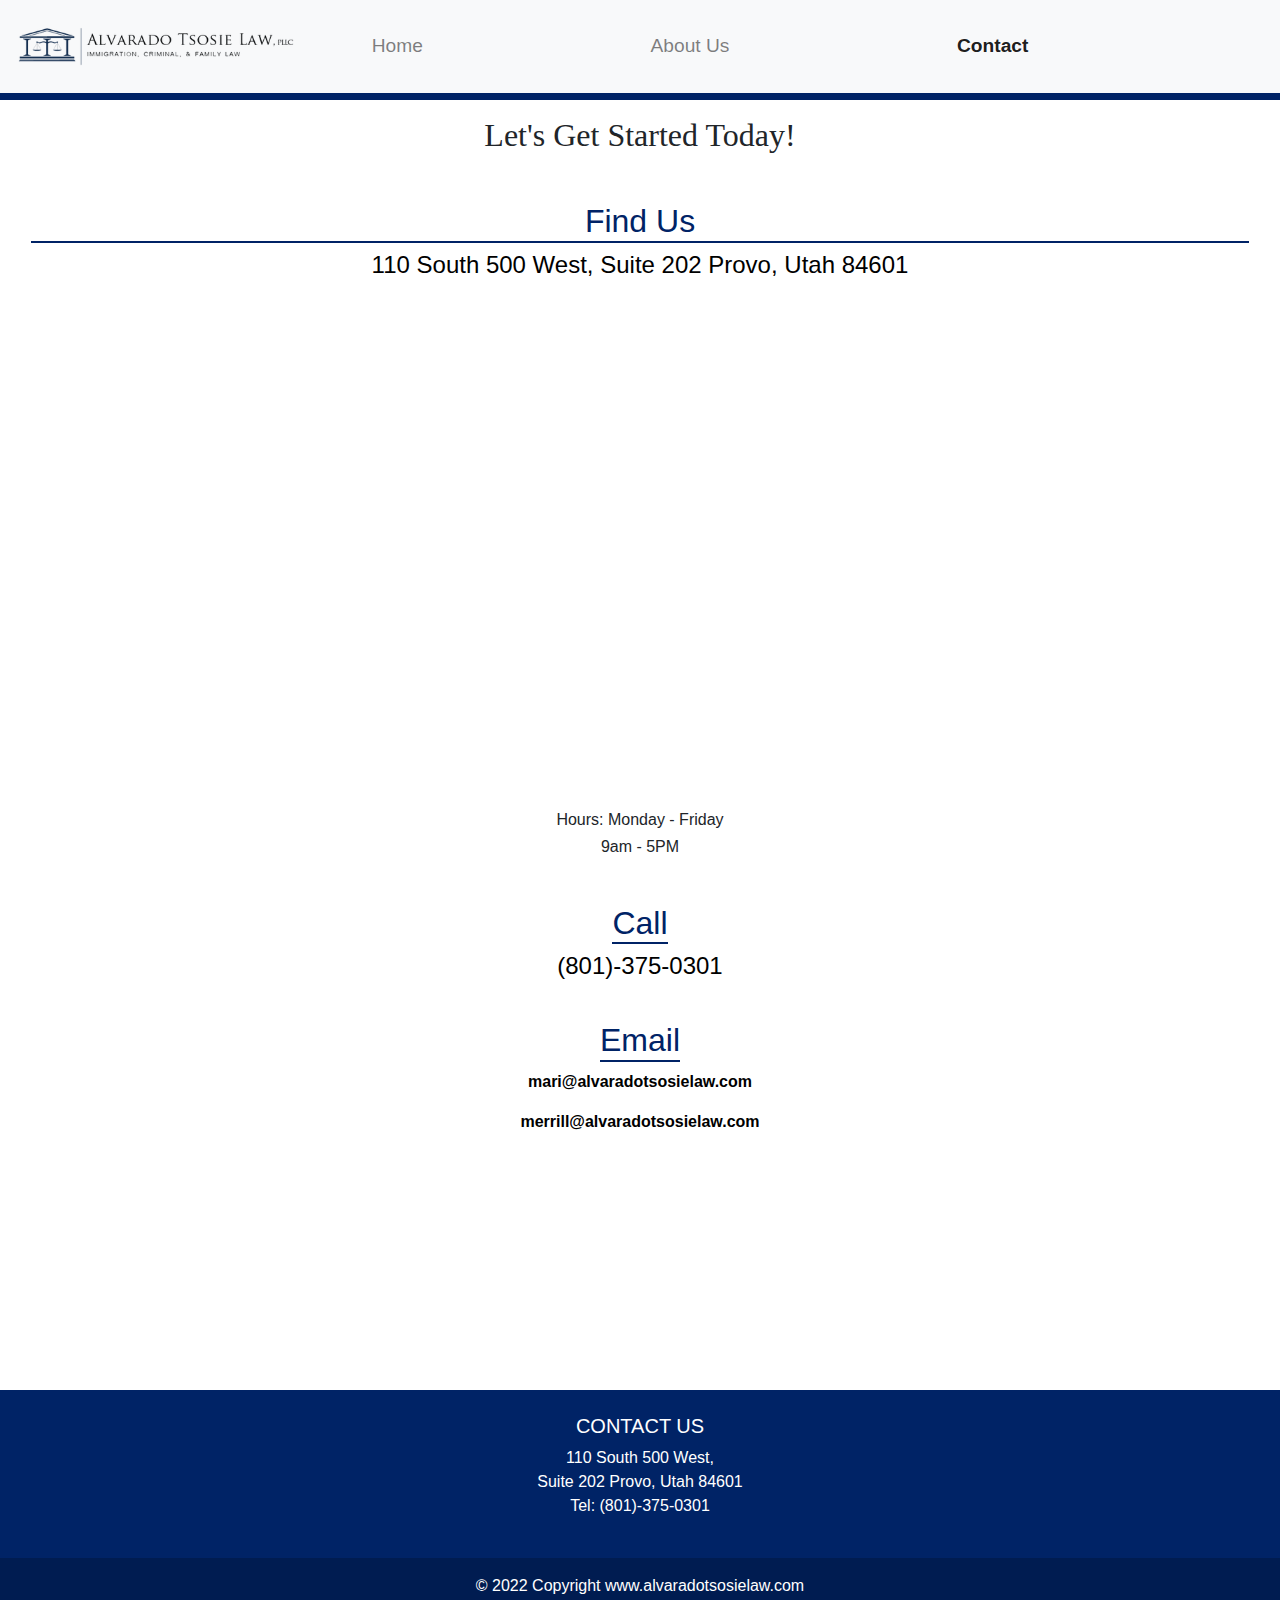
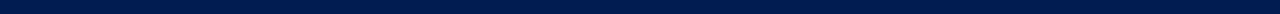
<file: contact.html>
<!DOCTYPE html>
<html lang="en">
    <head>
        <!-- Required meta tags -->
        <link rel="shortcut icon" type="x-icon" href="assets/logoSmall.jpg">
        <meta charset="utf-8">
        <meta name="viewport" content="width=device-width, initial-scale=1, shrink-to-fit=no">
        <meta
        name="description"
        content=" Lawyer Mari Alvarado Tsosie's contact information including phone, email, address, and hours of operation.">
    
        <!-- Bootstrap CSS -->
        <link rel="stylesheet" href="https://cdn.jsdelivr.net/npm/bootstrap@4.0.0/dist/css/bootstrap.min.css" integrity="sha384-Gn5384xqQ1aoWXA+058RXPxPg6fy4IWvTNh0E263XmFcJlSAwiGgFAW/dAiS6JXm" crossorigin="anonymous">
        <!-- Custom CSS-->
        <link rel="stylesheet" href="styles.css">
        <title>Alvarado Tsosie Law</title>
    </head>
    <body>
        <nav class="navbar navbar-expand-lg navbar-light bg-light">
            <img class="logo img-fluid float-sm-left" src="assets/artboard-1header-logo.png" alt="Alvarado Tsosie Law Logo" >
            <button class="navbar-toggler" type="button" data-toggle="collapse" data-target="#navbarNavAltMarkup" aria-controls="navbarNavAltMarkup" aria-expanded="false" aria-label="Toggle navigation">
            <span class="navbar-toggler-icon"></span>
            </button>
            <div class="collapse navbar-collapse" id="navbarNavAltMarkup">
                <div class="navbar-nav">
                    <a class="nav-item nav-link" href="index.html">Home <span class="sr-only">(current)</span></a>
                    <a class="nav-item nav-link" href="aboutUs.html">About Us</a>
                    <a class="nav-item nav-link hide" href="faq.html">FAQ</a>
                    <a class="nav-item nav-link active" href="contact.html">Contact</a>
                    <p class="nav-item nav-link language" ></p>
                </div>
            </div>
        </nav>

        <main>
          <h1 class="center">Let's Get Started Today!</h1>

          <div class="container-fluid contactSection">
            <h2>Find Us</h2>
            <h4 class="center"><a target="_blank" href="http://maps.google.com/?q=110 S 500 W suite 202, Provo, UT 84601">110 South 500 West,
              Suite 202 Provo, Utah 84601</a></h4> <br>
            <iframe class="map center" src="https://www.google.com/maps/embed?pb=!1m18!1m12!1m3!1d5049.304269768253!2d-111.67064014546607!3d40.23120750155816!2m3!1f0!2f0!3f0!3m2!1i1024!2i768!4f13.1!3m3!1m2!1s0x874d99ffb6c6aaab%3A0x136776d0fa951372!2s110%20S%20500%20W%20suite%20202%2C%20Provo%2C%20UT%2084601!5e0!3m2!1sen!2sus!4v1669780153186!5m2!1sen!2sus" width="600" height="450" style="border:0;" allowfullscreen="" loading="lazy" referrerpolicy="no-referrer-when-downgrade"></iframe>
          </div>  

          <h6 class="center">Hours: Monday - Friday</h6>
          <h6 class="center">9am - 5PM</h6>
          
          <div class="container-fluid contactSection">
            <div class="row">

              <div class="container-fluid col-sm-6 call">
                <div class="row">
                  <h2 class="center">Call</h2>
                </div>
                <div class="row">
                  <h4 class="center"><a href="tel:8013750301">(801)-375-0301</a></h4>
                </div>
              </div>

              <div class="container-fluid col-sm-6 hide">
                <div class="row">
                  <h2 class="center">Email</h2>
                </div>

                <div class="row">
                  <h4 class="center col-sm-12"><a href="mailto:mari@alvaradotsosielaw.com? subject=website hit">mari@alvaradotsosielaw.com</a></h4>
                  
                </div>

                <div class="row">
                  
                  <h4 class="center col-sm-12"><a href="mailto:merrill@alvaradotsosielaw.com? subject=website hit">merrill@alvaradotsosielaw.com</a></h4>
                </div>

              </div>

              <div class="container-fluid center">
                  <div class="row">
                  <h2 class="center">Email</h2>
                  </div>
             
             
                  <p class="email"><a href="mailto:mari@alvaradotsosielaw.com? subject=website hit">mari@alvaradotsosielaw.com</a></p>
              
              
                  <p class="email"><a class="" href="mailto:merrill@alvaradotsosielaw.com? subject=website hit">merrill@alvaradotsosielaw.com</a></p>
              
              </div>

            </div>
          </div>



        </main>


        <footer class=" text-center text-lg-start">
          <!-- Grid container -->
          <div class="container p-4">
            <!--Grid row-->
            <div class="row">
              <!--Grid column-->
              <div class="col-sm-12">
                  
                  
                <h5 class="text-uppercase">Contact Us</h5>
        
                <p class="footerText">
                  <a class="footerLink" class="center" target="_blank" href="http://maps.google.com/?q=110 S 500 W suite 202, Provo, UT 84601">
                  110 South 500 West,<br> Suite 202
                  Provo, Utah 84601<br>
                  </a>
                  <a class="footerLink" href="tel:8013750301">
                  Tel: (801)-375-0301
                  </a>
              </p>
              </div>
              <!--Grid column-->
        
              <!--Grid column-->
              <div class="col-lg-6 col-md-12 mb-4 mb-md-0 hide">
                <h5 class="text-uppercase">Follow</h5>
        
                <p >
                  Social media icons go here##
                </p>
              </div>
              <!--Grid column-->
            </div>
            <!--Grid row-->
          </div>
          <!-- Grid container -->
        
          <!-- Copyright -->
          <div class="text-center p-3" style="background-color: rgba(0, 0, 0, 0.2);">
            © 2022 Copyright   
            <a class="footerLink" target="_blank" href="http://www.alvaradotsosielaw.com/">www.alvaradotsosielaw.com</a>
          </div>
          <!-- Copyright -->
        </footer>
        <!-- Optional JavaScript -->
        <!-- jQuery first, then Popper.js, then Bootstrap JS -->
        <script src="https://code.jquery.com/jquery-3.2.1.slim.min.js" integrity="sha384-KJ3o2DKtIkvYIK3UENzmM7KCkRr/rE9/Qpg6aAZGJwFDMVNA/GpGFF93hXpG5KkN" crossorigin="anonymous"></script>
        <script src="https://cdn.jsdelivr.net/npm/popper.js@1.12.9/dist/umd/popper.min.js" integrity="sha384-ApNbgh9B+Y1QKtv3Rn7W3mgPxhU9K/ScQsAP7hUibX39j7fakFPskvXusvfa0b4Q" crossorigin="anonymous"></script>
        <script src="https://cdn.jsdelivr.net/npm/bootstrap@4.0.0/dist/js/bootstrap.min.js" integrity="sha384-JZR6Spejh4U02d8jOt6vLEHfe/JQGiRRSQQxSfFWpi1MquVdAyjUar5+76PVCmYl" crossorigin="anonymous"></script>
    </body>
</html>
</file>
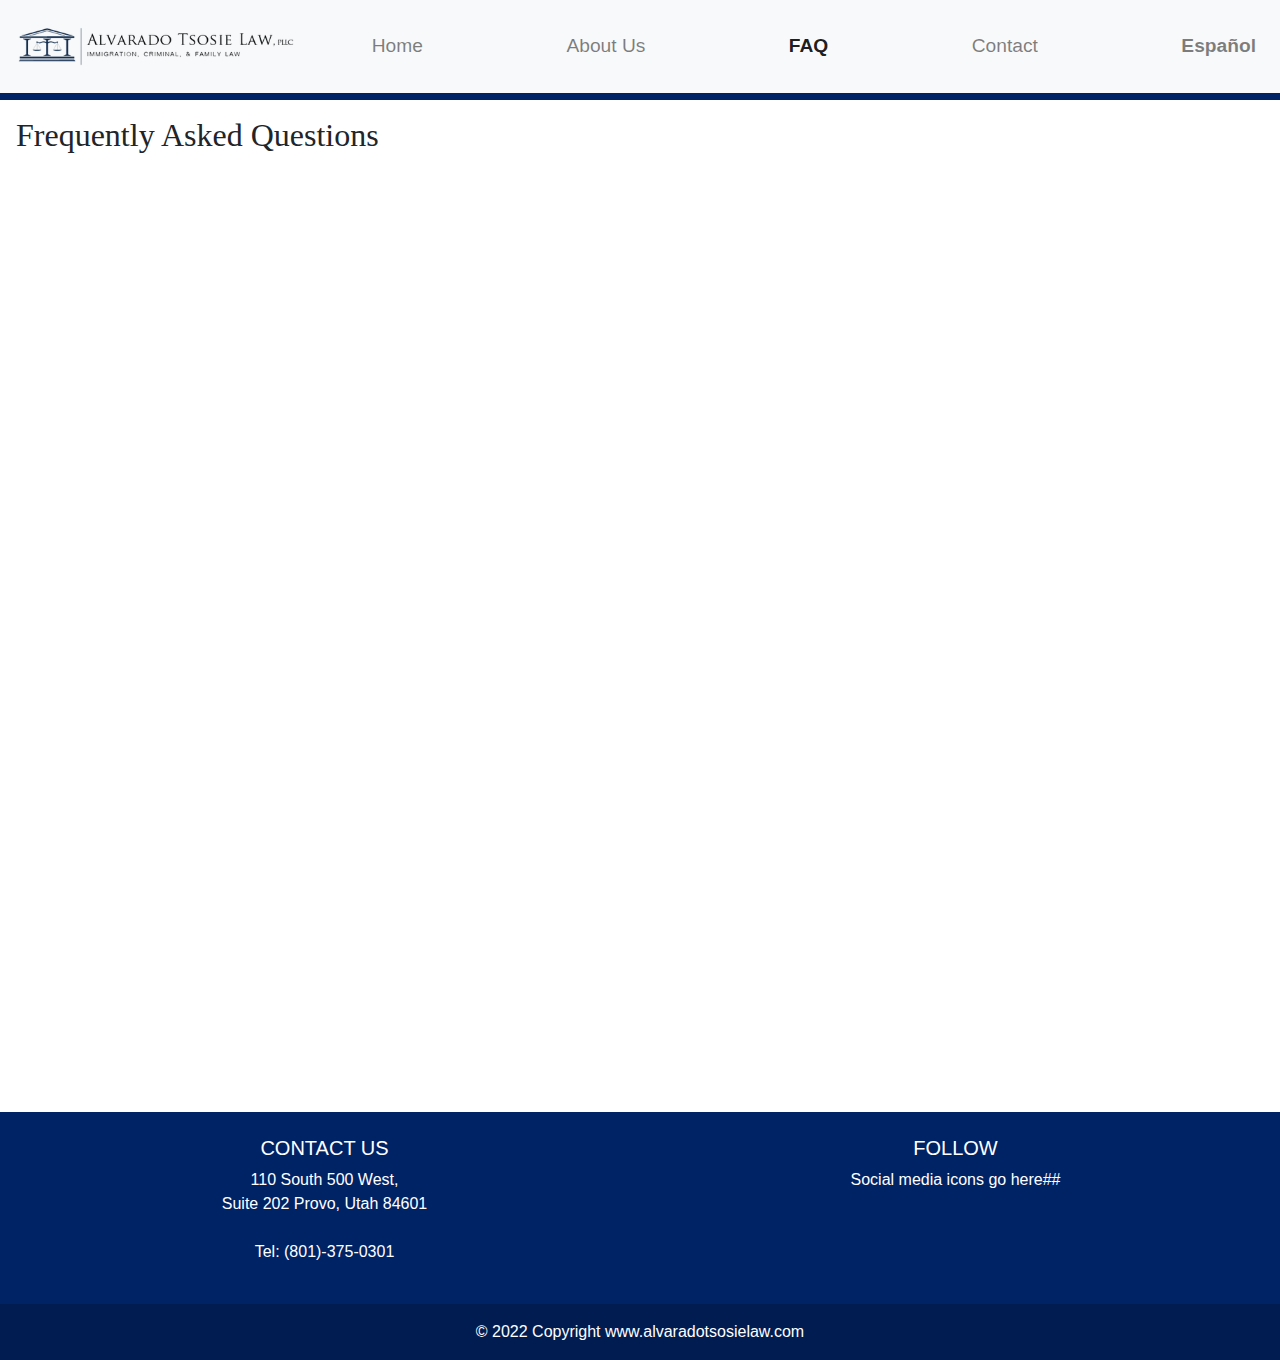
<file: faq.html>
<!DOCTYPE html>
<html lang="en">
    <head>
        <!-- Required meta tags -->
        <link rel="shortcut icon" type="x-icon" href="assets/logoSmall.jpg">
        <meta charset="utf-8">
        <meta name="viewport" content="width=device-width, initial-scale=1, shrink-to-fit=no">
    
        <!-- Bootstrap CSS -->
        <link rel="stylesheet" href="https://cdn.jsdelivr.net/npm/bootstrap@4.0.0/dist/css/bootstrap.min.css" integrity="sha384-Gn5384xqQ1aoWXA+058RXPxPg6fy4IWvTNh0E263XmFcJlSAwiGgFAW/dAiS6JXm" crossorigin="anonymous">
        <!-- Custom CSS-->
        <link rel="stylesheet" href="styles.css">
        <title>Alvarado Tsosie Law</title>
    </head>
    <body>
        <nav class="navbar navbar-expand-lg navbar-light bg-light">
            <img class="logo img-fluid float-sm-left" src="assets/artboard-1header-logo.png" alt="Alvarado Tsosie Law Logo" >
            <button class="navbar-toggler" type="button" data-toggle="collapse" data-target="#navbarNavAltMarkup" aria-controls="navbarNavAltMarkup" aria-expanded="false" aria-label="Toggle navigation">
            <span class="navbar-toggler-icon"></span>
            </button>
            <div class="collapse navbar-collapse" id="navbarNavAltMarkup">
                <div class="navbar-nav">
                    <a class="nav-item nav-link" href="index.html">Home <span class="sr-only">(current)</span></a>
                    <a class="nav-item nav-link" href="aboutUs.html">About Us</a>
                    <a class="nav-item nav-link active" href="faq.html">FAQ</a>
                    <a class="nav-item nav-link" href="contact.html">Contact</a>
                    <a class="nav-item nav-link language" href="#">Español</a>
                </div>
            </div>
        </nav>

        <main>
          <h1>Frequently Asked Questions</h1>
          <div class="video">
            <iframe class="center" width="560" height="315" src="https://www.youtube.com/embed/OeHLHNKQCXA" title="YouTube video player" frameborder="0" allow="accelerometer; autoplay; clipboard-write; encrypted-media; gyroscope; picture-in-picture" allowfullscreen></iframe>

          </div>
        </main>


        <footer class=" text-center text-lg-start">
            <!-- Grid container -->
            <div class="container p-4">
              <!--Grid row-->
              <div class="row">
                <!--Grid column-->
                <div class="col-lg-6 col-md-12 mb-4 mb-md-0">
                  <h5 class="text-uppercase">Contact Us</h5>
          
                  <p>​
                    110 South 500 West,<br> Suite 202
                    Provo, Utah 84601<br><br>
                    Tel: (801)-375-0301
                </p>
                </div>
                <!--Grid column-->
          
                <!--Grid column-->
                <div class="col-lg-6 col-md-12 mb-4 mb-md-0">
                  <h5 class="text-uppercase">Follow</h5>
          
                  <p>
                    Social media icons go here##
                  </p>
                </div>
                <!--Grid column-->
              </div>
              <!--Grid row-->
            </div>
            <!-- Grid container -->
          
            <!-- Copyright -->
            <div class="text-center p-3" style="background-color: rgba(0, 0, 0, 0.2);">
              © 2022 Copyright   
              <a class="footerLink" target="_blank" href="http://www.alvaradotsosielaw.com/">www.alvaradotsosielaw.com</a>
            </div>
            <!-- Copyright -->
          </footer>

        <!-- Optional JavaScript -->
        <!-- jQuery first, then Popper.js, then Bootstrap JS -->
        <script src="https://code.jquery.com/jquery-3.2.1.slim.min.js" integrity="sha384-KJ3o2DKtIkvYIK3UENzmM7KCkRr/rE9/Qpg6aAZGJwFDMVNA/GpGFF93hXpG5KkN" crossorigin="anonymous"></script>
        <script src="https://cdn.jsdelivr.net/npm/popper.js@1.12.9/dist/umd/popper.min.js" integrity="sha384-ApNbgh9B+Y1QKtv3Rn7W3mgPxhU9K/ScQsAP7hUibX39j7fakFPskvXusvfa0b4Q" crossorigin="anonymous"></script>
        <script src="https://cdn.jsdelivr.net/npm/bootstrap@4.0.0/dist/js/bootstrap.min.js" integrity="sha384-JZR6Spejh4U02d8jOt6vLEHfe/JQGiRRSQQxSfFWpi1MquVdAyjUar5+76PVCmYl" crossorigin="anonymous"></script>
    </body>
</html>
</file>
<file: styles.css>
/* Universal styles*/


*{
    box-sizing: border-box;
    margin: 0;
    padding: 0;

}

:root {
 --backgroundColor: white;   
 --primaryColor: #002366; 
 --secondary: #ADB5BD;
 --menu-distance: 20%;
 --icon-distance: 15%;
}

body{
    margin: 0;
    padding: 0;
}

main{
   
    max-width: 100rem;
    padding-left: 1rem;
    padding-right: 1rem;
    margin: auto;
    margin-bottom: 15rem;
    
}

section{
    margin-bottom: 4rem;
}

img{
    display: block;
    max-width: 100%;

}

.hide{
    display: none;
}
.center {
    display: block;
    margin-left: auto;
    margin-right: auto;
    /* width: 50%; */
    text-align: center;
  }
.circleImg{
    border-radius: 50%;
    min-width: 50px;
    max-width: 500px;
    

}

h1{
    margin-bottom: 1rem;
    margin-top: 1rem;
    font-family: 'Times New Roman', Times, serif;
    font-size: 2rem;
}

h2{
    text-align: center;
    color:var(--primaryColor)
}

ul{
    list-style: none;
}

.active{
    font-weight: bolder;
}

.video{
    position: relative;
    width: 100%;
    padding-bottom: 56.25%; 
    height: 0;
    margin-bottom: 2rem;
}

.video iframe{
    position: absolute;
    top:0;
    left: 0;
    width: 100%;
    height: 100%;
}

/*link styles*/
.navbar-nav a{
    color: black;
    font-size: larger;
}
a:link {
    text-decoration: none;
    color: black;
}
  
a:visited {
    text-decoration: none;
    color:black;
}
  
a:hover {
    text-decoration: underline;
    color:var(--primaryColor);
}
  

a:active {
    text-decoration: underline;
    color:var(--primaryColor);
}

div .light{
    color:white;
}

footer{
    background-color: var(--primaryColor);
    color:white;
}

footer .footerLink{
    color:white;

}

.footerLink{
    text-decoration: none;
    color: white;
}



/*Naviagtion Styles*/
.container{
    max-width: 100%;
    margin: 0 auto;

    flex-direction: row;
    align-items: center;
    justify-content: space-between;
}

.call{
    margin-bottom: 2rem;
}




nav{

    background-color: var(--backgroundColor);
    border-bottom: 3px solid --primaryColor;
    display: flex;
    justify-content: space-between;
    border-bottom: solid 7px var(--primaryColor);
    min-height: 100px;
}



.navbar-nav{
    display:flex;
    justify-content: space-between;
    width: 100%;
}

.navbar-nav a:hover{
    text-decoration: underline;
}

.language{
    font-weight: bold;
    /* border-left: solid 3px var(--primaryColor); activate when spanish goes live */
}

.logo{
    margin-right: 0;
    padding-left: 0;
    margin-left: 0;
    width: 280px;
    max-width: 500px;
    
}

.jumbotron{
    
    padding:0;
    border-radius: 0;
}

.shadow{
    text-shadow:
    0.05em 0 black,
    0 0.05em black,
    -0.05em 0 black,
    0 -0.05em black,
    -0.05em -0.05em black,
    -0.05em 0.05em black,
    0.05em -0.05em black,
    0.05em 0.05em black;
}

/*Areas of practice styles*/

.practiceAreas{
    padding-left: 2rem;
    padding-right: 2rem;
}

h2{
    border-bottom: solid 2px var(--primaryColor);
    text-align: center;
}

.card{
    height: 400px;
    margin-top: 2rem;
    border: none;
    background-color: #cccccc;
    background-position: center;
    background-repeat: no-repeat;
    background-size: cover;
    position: relative;
    
}
.card-text {
    text-align: center;
    position: absolute;
    top: 50%;
    left: 50%;
    transform: translate(-50%, -50%);
    color: white;
    
}

.card-body{
    background-color: lightgray;
    margin-bottom: 2rem;
    border-radius: 0 0 12px 12px;

}

.card-text h3{
    font-size: 1.75rem;
}

#immigration{
    background-image: url(assets/statueOfLiberty1920.jpg);
    filter: grayscale(30%);

}

#criminalDefence{
    background-image: url(assets/justice1920.jpg);
    filter: grayscale(30%);

}

#familyLaw{
    background-image: url(assets/familyLaw1920.jpg);
    filter: grayscale(30%);

}


/*Our Story Styles*/

.ourStory{
    background-color: whitesmoke;
    margin-bottom: 0;
    padding-bottom: 2rem;
}
.ourStory p:last-child {
    margin-bottom: 0;
  }

.ourStory img{
    margin-bottom: 1rem;
}


/*about us styles*/

.staffCard{
    
    max-width: 50rem;
    border-radius: 25px;
}
.positionDescription{
    margin-top: 0;
    padding-top: 0;
}
.cardText{

    margin-top: .5rem;
    padding-bottom: 1rem;
    padding-left: .5rem;
    padding-right: .5rem;
}

.name{
    border-bottom: none;
    border-top: 4px solid var(--primaryColor);
    margin-bottom: 0;
}

/*contact us styles*/

.contactSection{
    margin-top: 3rem;
    margin-bottom: 3rem;
}

.map{
    width: 90%;

}

.email{
    font-weight: bold;
}



/*Media Q's*/

@media (min-width: 992px){
    .navbar-nav {
        margin-left: 7%;
        
    }
    .cardText{
        margin-top: 15%;
        font-size: larger;
    }
}




/*
body{
    margin: 0;
    padding: 0;
}



img{
    display: block;
    max-width: 100%;

}


.jumbotron{
    background-image: url(assets/staff.JPG);
    background-repeat: no-repeat;
    background-size: cover;
    background-position: center;
    position: relative;
    min-height: 400px;
    
}

.nav,
.nav ul{
    display: flex;
    justify-content: space-between;
    align-items: center;
    background-color: whitesmoke;
    opacity: .5;
}

.navbar-links ul {
    margin: 0;
    padding: 0;
    display: flex;

}

.navbar-links li{
    list-style: none;
}

.navbar-links li a{
    text-decoration: none;
    color: black;
    padding: 1rem;
    display: block;
}

.navbar-links li:hover {
    background-color: var(--primaryColor);
}   
.navbar-links li a:hover{
    color: white;
    opacity: 1;
}

.nav{
    min-height: min-content;
}

.logo{
    min-width: 1.5rem;
    margin:0;
    
}

.toggle-button{
    position: absolute;
    top:.75rem;
    right: 1rem;
    display: none;
    flex-direction: column;
    justify-content: space-between;
    width: 30px;
    height: 21px;
}

.toggle-button .bar{
    height: 3px;
    width: 100%;
    background-color: black;
    border-radius: 10px;
}

@media (max-width: 400px) {
    .toggle-button{
        display: flex;
    }

    .navbar-links{
        display: none;
        width: 100%;
    }

    .navbar{
        flex-direction: column;
        align-items: flex-start;
    }

    .navbar-links ul {
        width: 100%;
        flex-direction: column;
    }

    .navbar-links li{
        text-align: center;
    }
}
*/
</file>
